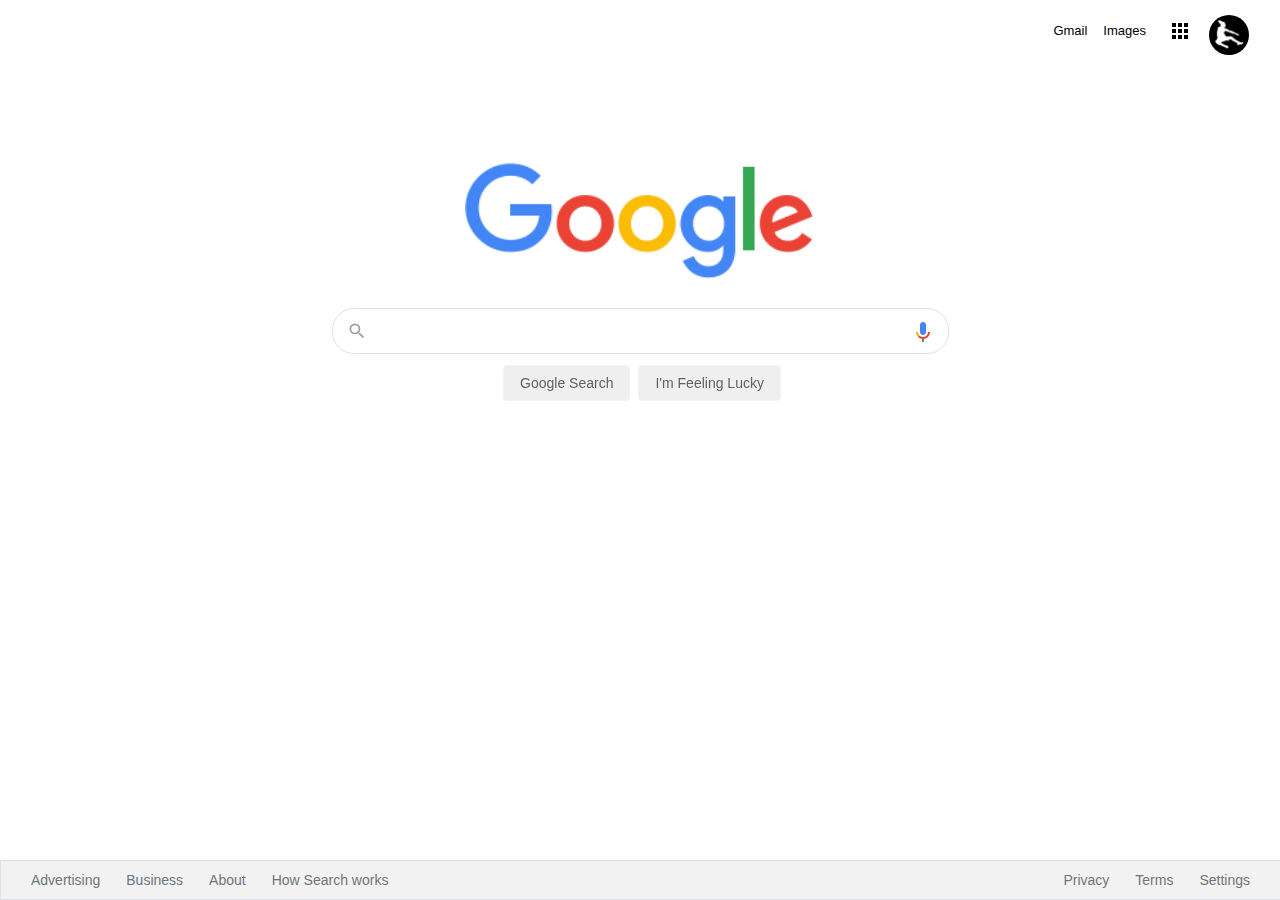
<file: New Google clone/index.html>
<!DOCTYPE html>
<html lang="en">
  <head>
    <meta charset="UTF-8" />
    <meta name="viewport" content="width=device-width, initial-scale=1.0" />
    <link rel="stylesheet" href="css/style.css">
    <link rel="stylesheet" href="https://cdnjs.cloudflare.com/ajax/libs/font-awesome/6.1.1/css/all.min.css">
    <title>Google</title>
  </head>
  <body>
    <div class="panel">
      <nav>
        <ul class="header">
          <li class="pic headerli">
            <a href="https://github.com/Razumihin41" target="_blank">
                <img src="img/profil.jpg" alt="" style="margin-right: 2px;"/>
            </a>
          </li>
          <li style="margin: 8px" class="headerli">
            <a href="https://about.google/products/"
              ><img src="img/appsbutton.svg" alt="" style="width: 16px; height: 16px; margin-right: 3px;">
            </a>
          </li>
          <li style="margin: 8px; margin-left: -2px;" class="headerli">
            <a href="https://www.google.com.tr/imghp?hl=tr&ogbl">Images</a>
          </li>
          <li style="margin: 8px" class="headerli">
            <a href="https://mail.google.com/mail/u/0/"
              >Gmail
            </a>
          </li>
        </ul>
      </nav>
      <div class="container">
        <img src="img/logo.png" width="350px" alt=""/>
      </div>
      <div class="search-area">
        <div class="search">
          <div class="search-img">
            <span>
              <svg
                focusable="false"
                xmlns="http://www.w3.org/2000/svg"
                viewBox="0 0 24 24">
                <path
                  d="M15.5 14h-.79l-.28-.27A6.471 6.471 0 0 0 16 9.5 6.5 6.5 0 1 0 9.5 16c1.61 0 3.09-.59 4.23-1.57l.27.28v.79l5 4.99L20.49 19l-4.99-5zm-6 0C7.01 14 5 11.99 5 9.5S7.01 5 9.5 5 14 7.01 14 9.5 11.99 14 9.5 14z"></path>
              </svg>
            </span>
          </div>
          <div class="input-enter">
            <div class="input-area">
              <input type="text" class="input" maxlength="2048" autofocus="true"/>
            </div>
          </div>
          <div class="keyboard-microphone">
            <a href="" class="img2">
                <img src="img/voicelogo.png" width="24px" alt="">
            </a>
          </div>
        </div>
      </div>
      <div class="buttons">
        <a href="#"><button class="googlesearch">Google Search</button></a>
        <a href="#"><button class="feelinglucky">I'm Feeling Lucky</button></a>
      </div>
    </div>
    <nav>
      <ul class="footer">
        <li class="footerli">
          <a href="https://www.google.com/intl/en_tr/ads/?subid=ww-ww-et-g-awa-a-g_hpafoot1_1!o2&utm_source=google.com&utm_medium=referral&utm_campaign=google_hpafooter&fg=1">Advertising</a>
        </li>
        <li class="footerli">
          <a href="https://www.google.com/services/?subid=ww-ww-et-g-awa-a-g_hpbfoot1_1!o2&utm_source=google.com&utm_medium=referral&utm_campaign=google_hpbfooter&fg=1">Business</a>
        </li>
        <li class="footerli">
          <a href="https://about.google/?utm_source=google-TR&utm_medium=referral&utm_campaign=hp-footer&fg=1">About</a>
        </li>
        <li class="footerli">
          <a href="https://google.com/search/howsearchworks/?fg=1">How Search works</a>
        </li>
        <li class="footerli" style="float: right; margin-right: 35px">
          <a href="https://www.google.com/preferences?hl=en">Settings</a>
        </li>
        <li class="footerli" style="float: right">
          <a href="https://policies.google.com/terms?hl=en-TR&fg=1">Terms</a>
        </li>
        <li class="footerli" style="float: right">
          <a href="https://policies.google.com/privacy?hl=en-TR&fg=1">Privacy</a>
        </li>
      </ul>
    </nav>
  </body>
</html>
</file>
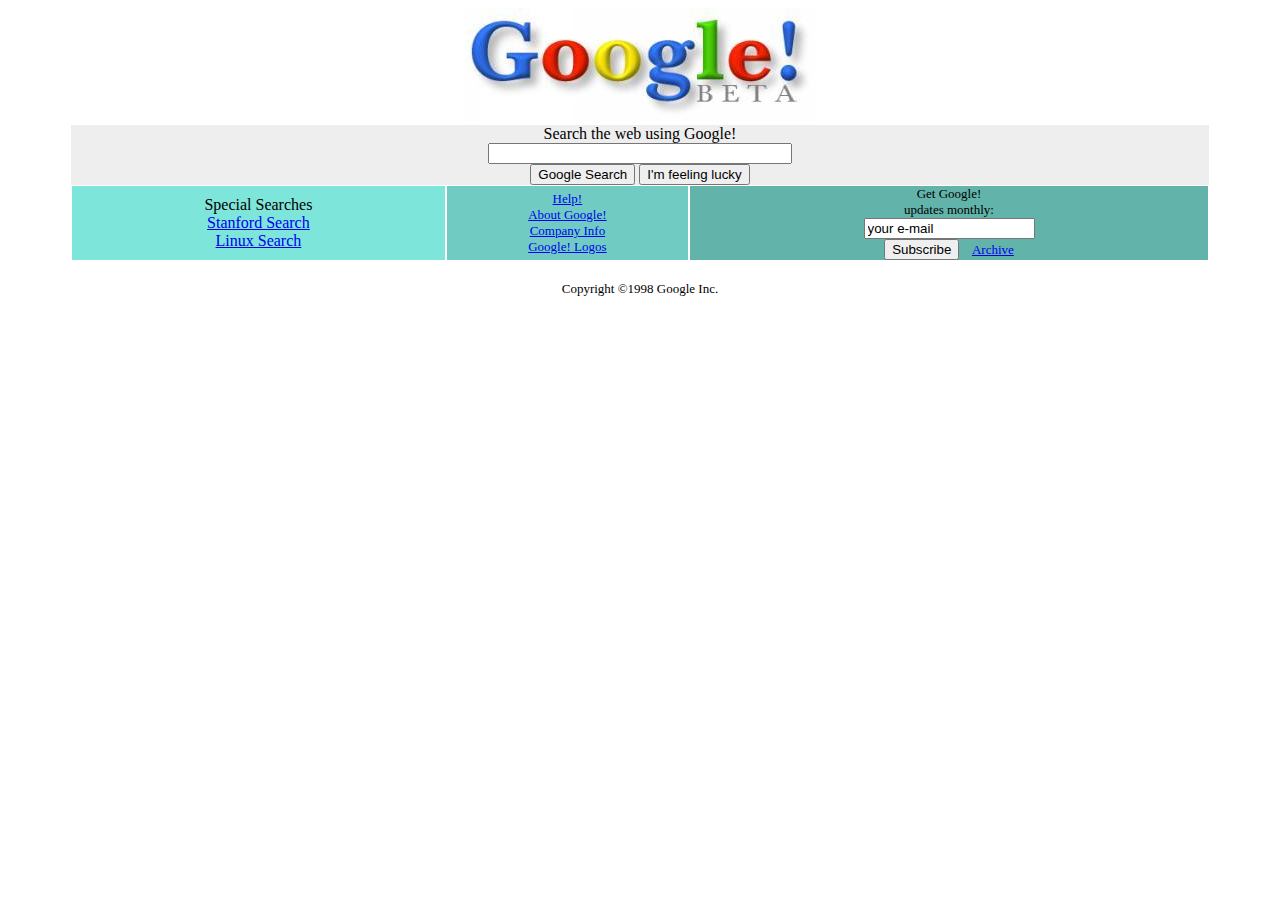
<file: Old Google clone/index.html>
<!DOCTYPE html>
<html lang="en">
<head>
    <meta charset="UTF-8">
    <meta http-equiv="X-UA-Compatible" content="IE=edge">
    <meta name="viewport" content="width=device-width, initial-scale=1.0">
    <link rel="stylesheet" href="css/style.css">
    <title>Google</title>
</head>
<body>
    <!-- Header -->
    <header>
        <nav>
            <img src="image/google.jpg" alt="Google">
        </nav>
    </header>
    <!-- Content -->
    <section>
        <article class="article one">
            Search the web using Google! <br>
            <input type="text"> <br>
            <input type="submit" value="Google Search">
            <input type="submit" value="I'm feeling lucky">
        </article>
        <article class="article two">
            <div class="content one-c">
                Special Searches 
                <a href="#">Stanford Search</a>
                <a href="#">Linux Search</a>
            </div>
            <div class="content two-c">
                <a href="#">Help!</a>
                <a href="#">About Google!</a>
                <a href="#">Company Info</a>
                <a href="#">Google! Logos</a>
            </div>
            <div class="content three-c">
                Get Google! <br>
                updates monthly:
                <input type="text" value="your e-mail">
                <div>
                    <input type="submit" value="Subscribe">
                    <a href="#">Archive</a>
                </div> 
            </div>
        </article>
    </section>
    <!-- Footer -->
    <footer>
        Copyright ©1998 Google Inc. 
    </footer>
</body>
</html>
</file>
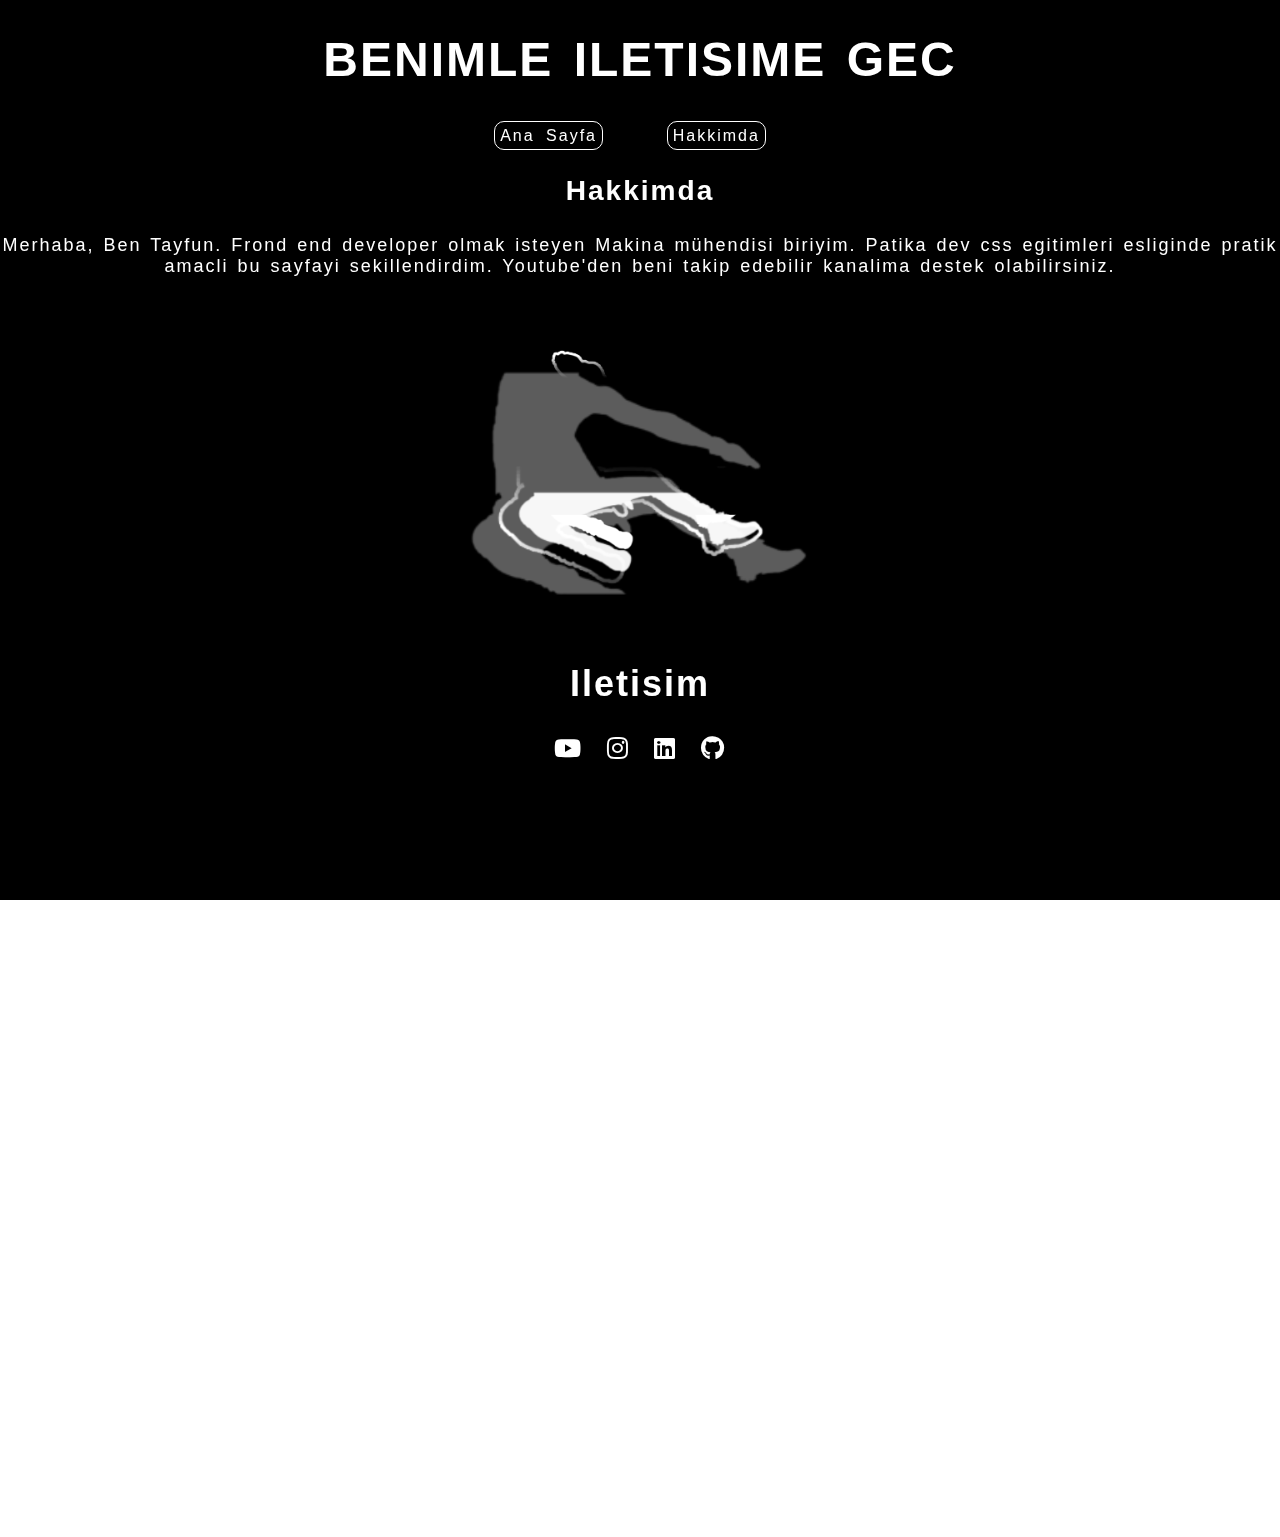
<file: My web Site/Hakkimda.html>
<!DOCTYPE html>
<html lang="en">
<head>
    <meta charset="UTF-8">
    <meta http-equiv="X-UA-Compatible" content="IE=edge">
    <meta name="viewport" content="width=device-width, initial-scale=1.0">
    <link rel="stylesheet" href="css/style.css">
    <link rel="stylesheet" href="https://cdnjs.cloudflare.com/ajax/libs/font-awesome/6.1.1/css/all.min.css">
    <link rel="icon" href="image/logo.png">
    <title>Tayfun Top</title>
    <style>
        
    </style>
</head>
<body>
    <!-- Background -->
    <div id="background">
        <video autoplay muted>
            <source src="video/intro.mp4" type="video/mp4">
        </video>
        <!-- Header -->
        <header class="header">
            <nav>
                <h1>BENIMLE ILETISIME GEC</h1>
                <a href="Anasayfa.html">Ana Sayfa</a>
                <a style="margin-left: 30px;" href="Hakkimda.html">Hakkimda</a>
                <h3>Hakkimda</h3>
                <p style="font-size: 18px; word-spacing: 2px; letter-spacing: 2px;">Merhaba, Ben Tayfun. Frond end developer olmak isteyen Makina mühendisi biriyim. Patika dev css egitimleri esliginde pratik amacli bu sayfayi sekillendirdim. Youtube'den beni takip edebilir kanalima destek olabilirsiniz.</p>
            </nav>
        </header>
        <!-- Footer -->
        <footer class="footer">
                <h2>Iletisim</h2> 
                    <a target="_blank" href="https://www.youtube.com/c/TayfunTp"><i class="fa-brands fa-youtube"></i></a>   
                    <a target="_blank" href="https://www.instagram.com/tayfun_tp/"><i class="fa-brands fa-instagram"></i></a>  
                    <a target="_blank" href="https://www.linkedin.com/in/tayfun-top-b7574220a/"><i class="fa-brands fa-linkedin"></i></a> 
                    <a target="_blank" href="https://github.com/Razumihin41"><i class="fa-brands fa-github"></i></a>   
        </footer>
    </div>
</body>
</html>
</file>
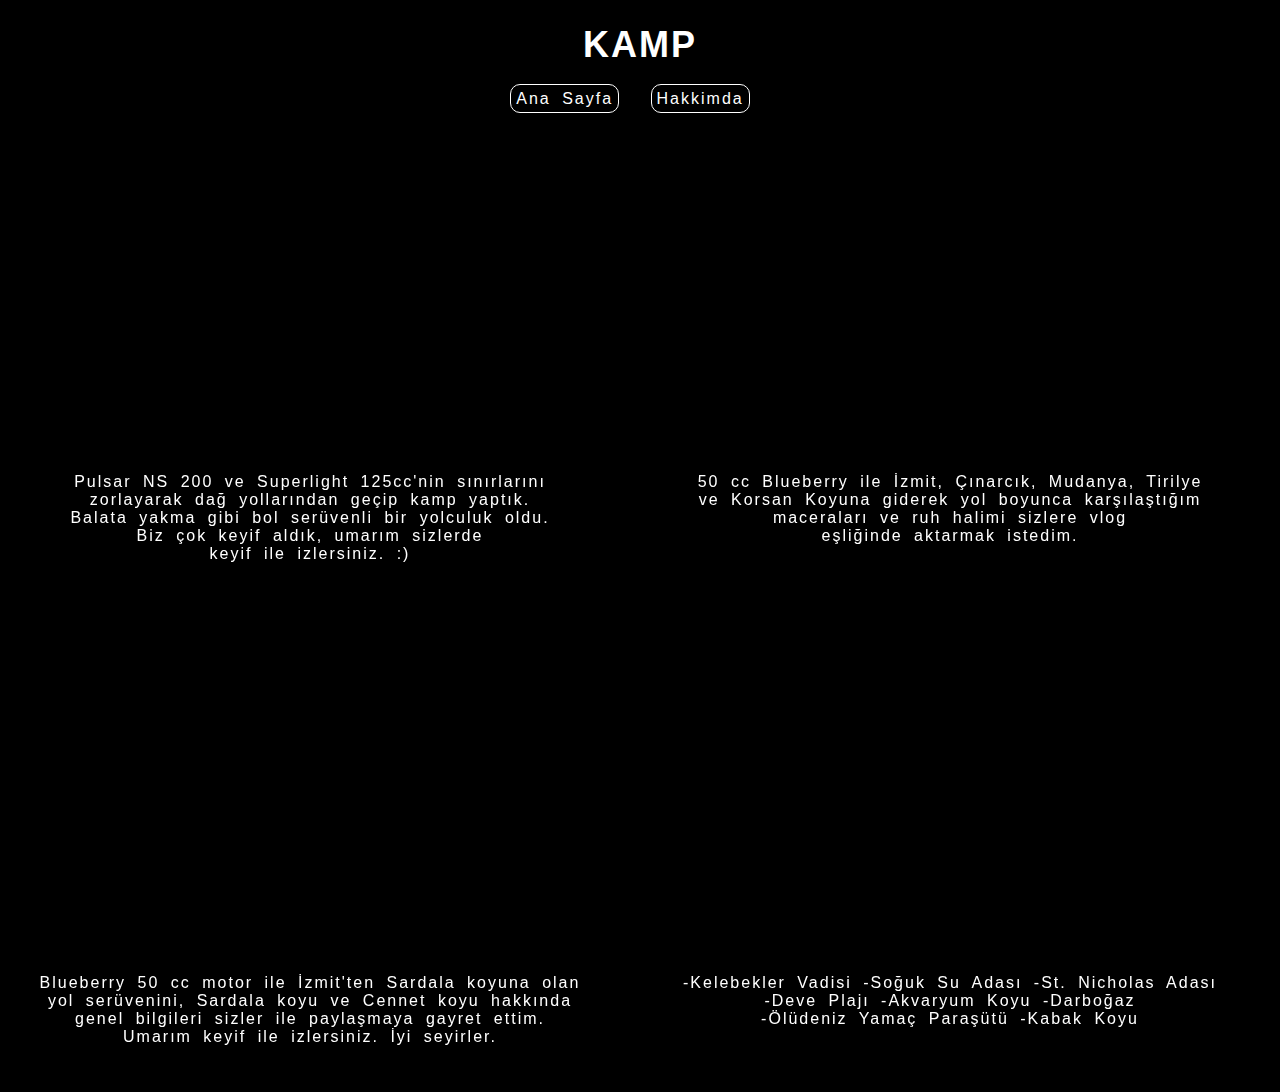
<file: My web Site/kamp.html>
<!DOCTYPE html>
<html lang="en">
<head>
    <meta charset="UTF-8">
    <meta http-equiv="X-UA-Compatible" content="IE=edge">
    <meta name="viewport" content="width=device-width, initial-scale=1.0">
    <title>Tayfun Top</title>
    <link rel="stylesheet" href="css/style.css">
    <link rel="icon" href="image/logo.png">
    <style>
        body {
            background-color: black;
            overflow: auto;
        }
    </style>
</head>
<body>
        <!-- Header -->
        <header class="header">
            <nav> 
                <h1 style="font-size: 36px;">KAMP</h1> 
                <a href="Anasayfa.html">Ana Sayfa</a>
                <a href="Hakkimda.html">Hakkimda</a>      
            </nav>
        </header>
        <!-- Content -->
        <section class="section-motovlog">
            <article>
                <iframe width="560" height="315" src="https://www.youtube.com/embed/YSlcGVgbzn0" title="YouTube video player" frameborder="0" allow="accelerometer; autoplay; clipboard-write; encrypted-media; gyroscope; picture-in-picture" allowfullscreen></iframe>
                <p>Pulsar NS 200 ve Superlight 125cc'nin sınırlarını <br> zorlayarak dağ yollarından geçip kamp yaptık. <br> Balata yakma gibi bol serüvenli bir yolculuk oldu. <br> Biz çok keyif aldık, umarım sizlerde <br> keyif ile izlersiniz. :)  </p>
            </article>
            <article>
                <iframe width="560" height="315" src="https://www.youtube.com/embed/UEc9ZgmIaM0" title="YouTube video player" frameborder="0" allow="accelerometer; autoplay; clipboard-write; encrypted-media; gyroscope; picture-in-picture" allowfullscreen></iframe>
                <p>50 cc Blueberry ile İzmit, Çınarcık, Mudanya, Tirilye <br> ve Korsan Koyuna giderek yol boyunca karşılaştığım <br> maceraları ve ruh halimi sizlere vlog <br> eşliğinde aktarmak istedim.</p>
            </article>
            <article>
                <iframe width="560" height="315" src="https://www.youtube.com/embed/_hQrv9Kx7nw" title="YouTube video player" frameborder="0" allow="accelerometer; autoplay; clipboard-write; encrypted-media; gyroscope; picture-in-picture" allowfullscreen></iframe>
                <p>Blueberry 50 cc motor ile İzmit'ten Sardala koyuna olan <br> yol serüvenini, Sardala koyu ve Cennet koyu hakkında <br> genel bilgileri sizler ile paylaşmaya gayret ettim. <br> Umarım keyif ile izlersiniz. İyi seyirler.</p>
            </article>
            <article>
                <iframe width="560" height="315" src="https://www.youtube.com/embed/u4U6ImZFEgg" title="YouTube video player" frameborder="0" allow="accelerometer; autoplay; clipboard-write; encrypted-media; gyroscope; picture-in-picture" allowfullscreen></iframe>
                <p>
                     -Kelebekler Vadisi -Soğuk Su Adası -St. Nicholas Adası <br> -Deve Plajı -Akvaryum Koyu -Darboğaz <br> -Ölüdeniz Yamaç Paraşütü -Kabak Koyu</p>
            </article>
        </section>
</body>
</html>
</file>
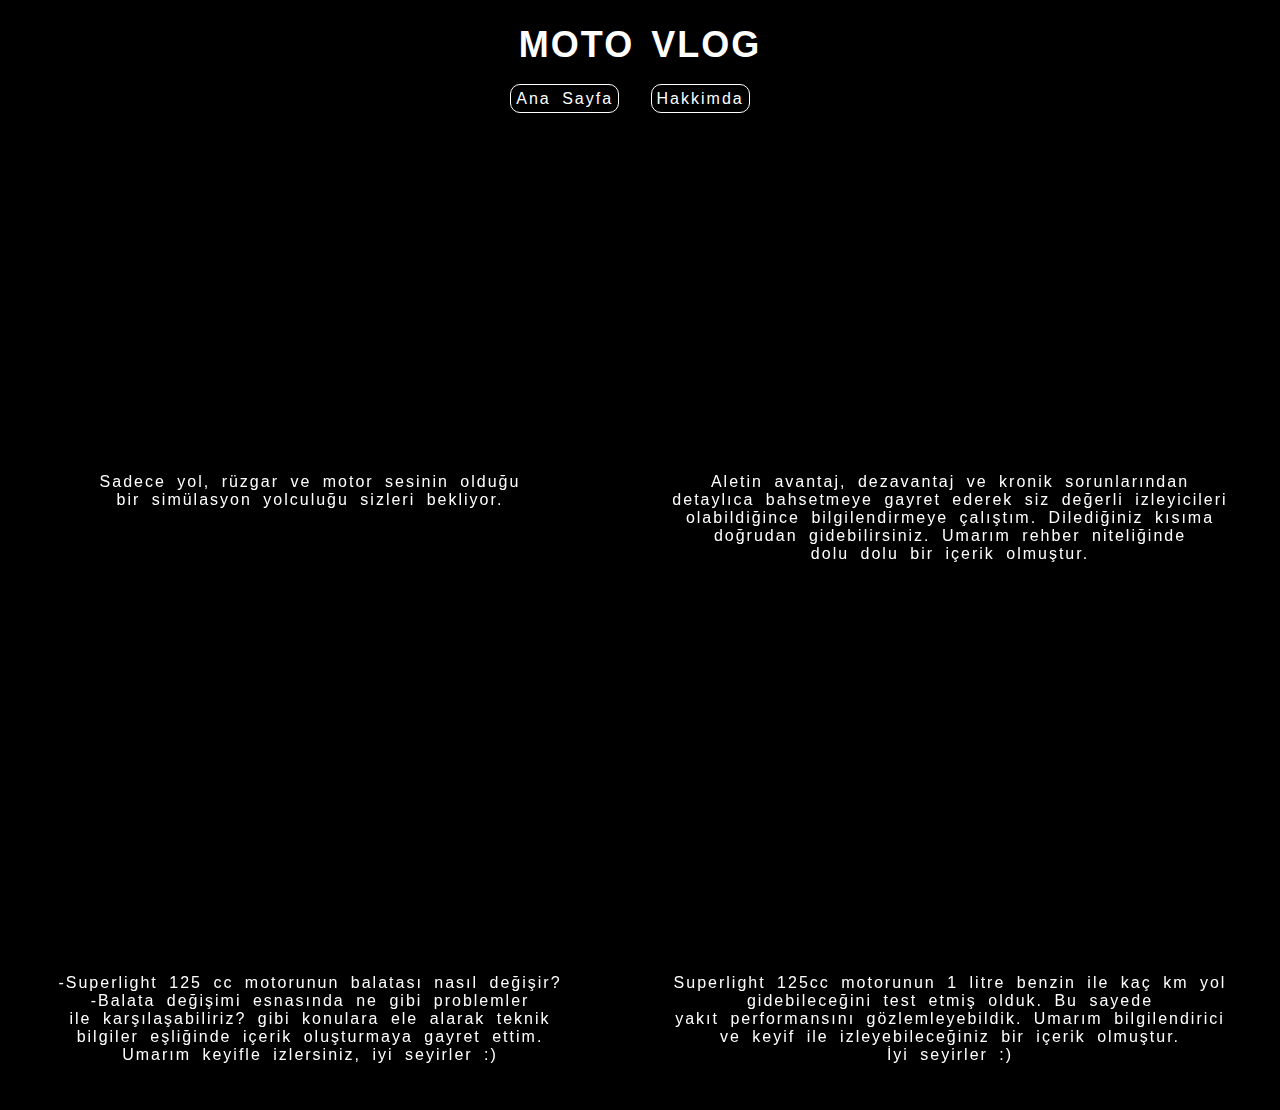
<file: My web Site/motovlog.html>
<!DOCTYPE html>
<html lang="en">
<head>
    <meta charset="UTF-8">
    <meta http-equiv="X-UA-Compatible" content="IE=edge">
    <meta name="viewport" content="width=device-width, initial-scale=1.0">
    <title>Tayfun Top</title>
    <link rel="stylesheet" href="css/style.css">
    <link rel="icon" href="image/logo.png">
    <style>
        body {
            background-color: black;
            overflow: auto;
        }
    </style>
</head>
<body>
        <!-- Header -->
        <header class="header">
            <nav> 
                <h1 style="font-size: 36px;">MOTO VLOG</h1> 
                <a href="Anasayfa.html">Ana Sayfa</a>
                <a href="Hakkimda.html">Hakkimda</a>      
            </nav>
        </header>
        <!-- Content -->
        <section class="section-motovlog">
            <article>
                <iframe width="560" height="315" src="https://www.youtube.com/embed/KUSoXHIp4oM" title="YouTube video player" frameborder="0" allow="accelerometer; autoplay; clipboard-write; encrypted-media; gyroscope; picture-in-picture" allowfullscreen></iframe>
                <p>Sadece yol, rüzgar ve motor sesinin olduğu <br> bir simülasyon yolculuğu sizleri bekliyor.</p>
            </article>
            <article>
                <iframe width="560" height="315" src="https://www.youtube.com/embed/Lwgiyj3W4go" title="YouTube video player" frameborder="0" allow="accelerometer; autoplay; clipboard-write; encrypted-media; gyroscope; picture-in-picture" allowfullscreen></iframe>
                <p>Aletin avantaj, dezavantaj ve kronik sorunlarından <br> detaylıca bahsetmeye gayret ederek siz değerli izleyicileri <br> olabildiğince bilgilendirmeye çalıştım. Dilediğiniz kısıma <br> doğrudan gidebilirsiniz.  Umarım rehber niteliğinde <br> dolu dolu bir içerik olmuştur.</p>
            </article>
            <article>
                <iframe width="560" height="315" src="https://www.youtube.com/embed/dBEu16pguto" title="YouTube video player" frameborder="0" allow="accelerometer; autoplay; clipboard-write; encrypted-media; gyroscope; picture-in-picture" allowfullscreen></iframe>
                <p>-Superlight 125 cc motorunun balatası nasıl değişir?<br>
                    -Balata değişimi esnasında ne gibi problemler <br> ile karşılaşabiliriz?
                    gibi konulara ele alarak teknik <br> bilgiler eşliğinde içerik oluşturmaya gayret ettim. <br> Umarım keyifle izlersiniz, iyi seyirler :)</p>
            </article>
            <article>
                <iframe width="560" height="315" src="https://www.youtube.com/embed/uSJijSuB47A" title="YouTube video player" frameborder="0" allow="accelerometer; autoplay; clipboard-write; encrypted-media; gyroscope; picture-in-picture" allowfullscreen></iframe>
                <p>Superlight 125cc motorunun 1 litre benzin ile kaç km yol <br> 
                gidebileceğini test etmiş olduk. Bu sayede <br> yakıt performansını gözlemleyebildik. Umarım bilgilendirici <br> ve keyif ile izleyebileceğiniz bir içerik olmuştur. <br> İyi seyirler :)</p>
            </article>
        </section>
</body>
</html>
</file>
<file: New Google clone/css/style.css>
.header {
    list-style-type: none;
    margin: 10px;
    overflow: hidden;
    margin-right: 16px;
    font-family: arial,sans-serif;
    font-size: 13px;
    display: flex;
    flex-direction: row-reverse;
}
.headerli a {
    display: block;
    color: black;
    text-align: center;
    padding: 5px 5px;
    text-decoration: none;
}
.headerli a img[src="img/profil.jpg"]  {
    border-radius: 50%;   
    width: 40px;
    height: auto;
}
.headerli a:hover {
    text-decoration: underline;
}
.container {
    text-align: center;
    margin: 100px;
}
.search-area {
    background: #fff;
    display: flex;
    border: 1px solid #dfe1e5;
    box-shadow: none;
    z-index: 3;
    height: 44px;
    margin: 0 auto;
    margin-top: -77px;
    width:615px;
    border-radius: 22px;
}
.search-area:hover {
    box-shadow: 0 2px 3px 0 rgba(0,0,0,0.24), 0 2px 5px 0 rgba(0,0,0,0.19);
}
.search {
    flex: 1;
    display: flex;
    padding: 5px 8px 0 16px;
    padding-left: 14px;
}
.search-img {
    display: flex;
    align-items: center;
    padding-right: 13px;
    margin-top: -5px;
}
.search-img span {
    color: #9aa0a6;
    height: 20px;
    width: 20px;
    margin-top: 0px;
    display: inline-block;
    fill: currentColor;
    line-height: 24px;
    position: relative;
}
.input-enter {
    display: flex;
    flex: 1;
    flex-wrap: wrap;
}
.input-area {
    color: transparent;
    flex: 100%;
    white-space: pre;
    font: 16px arial, sans-serif;
    line-height: 34px;
    height: 34px !important;
    display: block;   
}
.keyboard-microphone {
    display: flex;
    align-items: center;
    padding-right: 5px;
}
.input-area input {
    width: 480px;
    border: none;
}
.input {
    margin: 0;
    padding: 0;
    color: rgba(0, 0, 0, 0.87);
    word-wrap: break-word;
    outline: none;
    display: flex;
    flex: 100%;
    margin-top: -68px;
    font: 16px arial, sans-serif;
    line-height: 34px;
    height: 34px !important;
    text-rendering: auto;
    letter-spacing: normal;
    word-spacing: normal;
    text-transform: none;
    text-indent: 0px;
    text-shadow: none;
    text-align: start;
    appearance: textfield;
    cursor: text;
}
.buttons {
    text-align: center;
}
.googlesearch {
    margin: 11px 4px;
    padding: 0 16px;
    line-height: 27px;
    min-width: 54px;
    text-align: center;
    cursor: pointer;
    user-select: none;
    border: 1px solid #f2f2f2;
    font-family: Arial;
    color: #5f6368;
    border-radius: 4px;
    font-size: 14px;
    height: 36px;
}
.googlesearch:hover {
    box-shadow: 0 1px 3px 0 rgba(0,0,0,0.24), 0 1px 3px 0 rgba(0,0,0,0.19);
}
.feelinglucky {
    padding: 0 16px;
    line-height: 27px;
    min-width: 54px;
    text-align: center;
    cursor: pointer;
    user-select: none;
    border: 1px solid #f2f2f2;
    font-family: Arial;
    color: #5f6368;
    border-radius: 4px;
    font-size: 14px;
    height: 36px;
}
.feelinglucky:hover {
    box-shadow: 0 1px 3px 0 rgba(0,0,0,0.24), 0 1px 3px 0 rgba(0,0,0,0.19);
}
.footer {
    margin: 0;
    padding: 0;
    overflow: hidden;
    border: 1px solid #dfe1e5;
    border-top: 1px solid #dadce0;
    position: fixed;
    bottom: 0;
    width: 100%;
    margin-left: -8px;
    line-height: 10px;
    background-color: #f2f2f2;
}
.footerli {
    float: left;
    list-style-type: none;
}
.footerli a {
    display: block;
    color: #70757a;
    text-align: center;
    padding: 14px 16px;
    text-decoration: none;
    font-family: arial, sans-serif;
    font-size: 14px;
    margin-left: 14px;
    margin-right: -20px;
}
.footerli a:hover {
    text-decoration: underline;
}
</file>
<file: Old Google clone/css/style.css>
header nav {
   text-align: center;
}
section {
    display: flex;
    flex-direction: column;
    margin: 0 5%;
}
section .article.one{
    background-color: rgb(238, 238, 238);
    text-align: center;
}
input[type="text"] {
    width: 295.2px;
}
section .article.two {
    display: flex;
    text-align: center;
}
section .article.two .content{
    display: flex;
    flex-direction: column;
    justify-content: center;
    margin: 1px;
}
section article.two .one-c {
    background-color: #7EE5DA; 
    width: 37%;
}
section article.two .two-c {
    background-color: #70CCC2;
    width: 273px;  
    font-size: 13px;
}
section article.two .three-c {
    background-color: #62B3AA;
    width: 585px;
    align-items: center;
    font-size: 13px;
}
section .two .three-c input[type="text"] {
    width: 163px;   
}
section .two .three-c div input[type="submit"] {
    margin-right: 10px;   
}
footer {
    text-align: center;
    font-size: 13px;
    margin-top: 20px;
}
</file>
<file: My web Site/css/style.css>
* {
    transition: 300ms all;
    font-family: sans-serif;
    letter-spacing: 2px;
    word-spacing: 5px;
}
body {
    text-align: center;
    margin: 0;
    padding: 0;
    color: white;
    overflow: hidden;
}
a,li {
    list-style-position: inside;
    list-style-type: none;
    text-decoration: none;
    color: white;
}
#background {
    position: relative;
}
#background video{
    height: 100vh;
    width: 100%;
    background-position: absolute;
    z-index: 1;
    object-fit: cover;
}
#background .header {
    height: 100%;
    width: 100%;
    z-index: 2;
    position: absolute;
    top: 0;
    left: 0;
    font-size: 24px;
}
#background .header nav a {
    border: solid 1px white;
    border-radius: 10px;
    font-size: 16px;
    padding: 5px;
}
#background .header nav a:hover {
    transform: scale(1.2);
    color: black;
    background-color: white;
}
#background .section {
    z-index: 2;
    position: absolute;
    top: 70%;
    left: 0;
    width: 100%;
    height: 100%;
}
#background .footer {
    z-index: 2;
    position: absolute;
    top: 70%;
    left: 0;
    width: 100%;
    height: 100%;
}
.section article h3 {
    font-size: 24px;
}
.section article ul li {
    font-size: 20px;    
    margin-right: 40px;
    margin-bottom: 30px; 
}
.section article ul li:hover {
    transform: scale(1.1);
}
.section article ul li a {  
    padding: 5px; 
    border: 2px solid white;
    border-radius: 15px;
} 
.footer {   
    font-size: 24px;
} 
.footer a {   
    margin: 0 5px 0 5px;
}
.footer a i:hover{
    transform: scale(1.4);
}
.section-motovlog {
    display: flex;
    flex-wrap: wrap;
    justify-content: center;
}
.section-motovlog article{
    padding: 30px 50px 30px 30px ;
}
.header nav a {
    border: solid 1px white;
    border-radius: 10px;
    font-size: 16px;
    padding: 5px;
    margin: 20px 20px 0 0;
}
.header nav a:hover {
    transform: scale(1.2);
    color: black;
    background-color: white;
}
</file>
